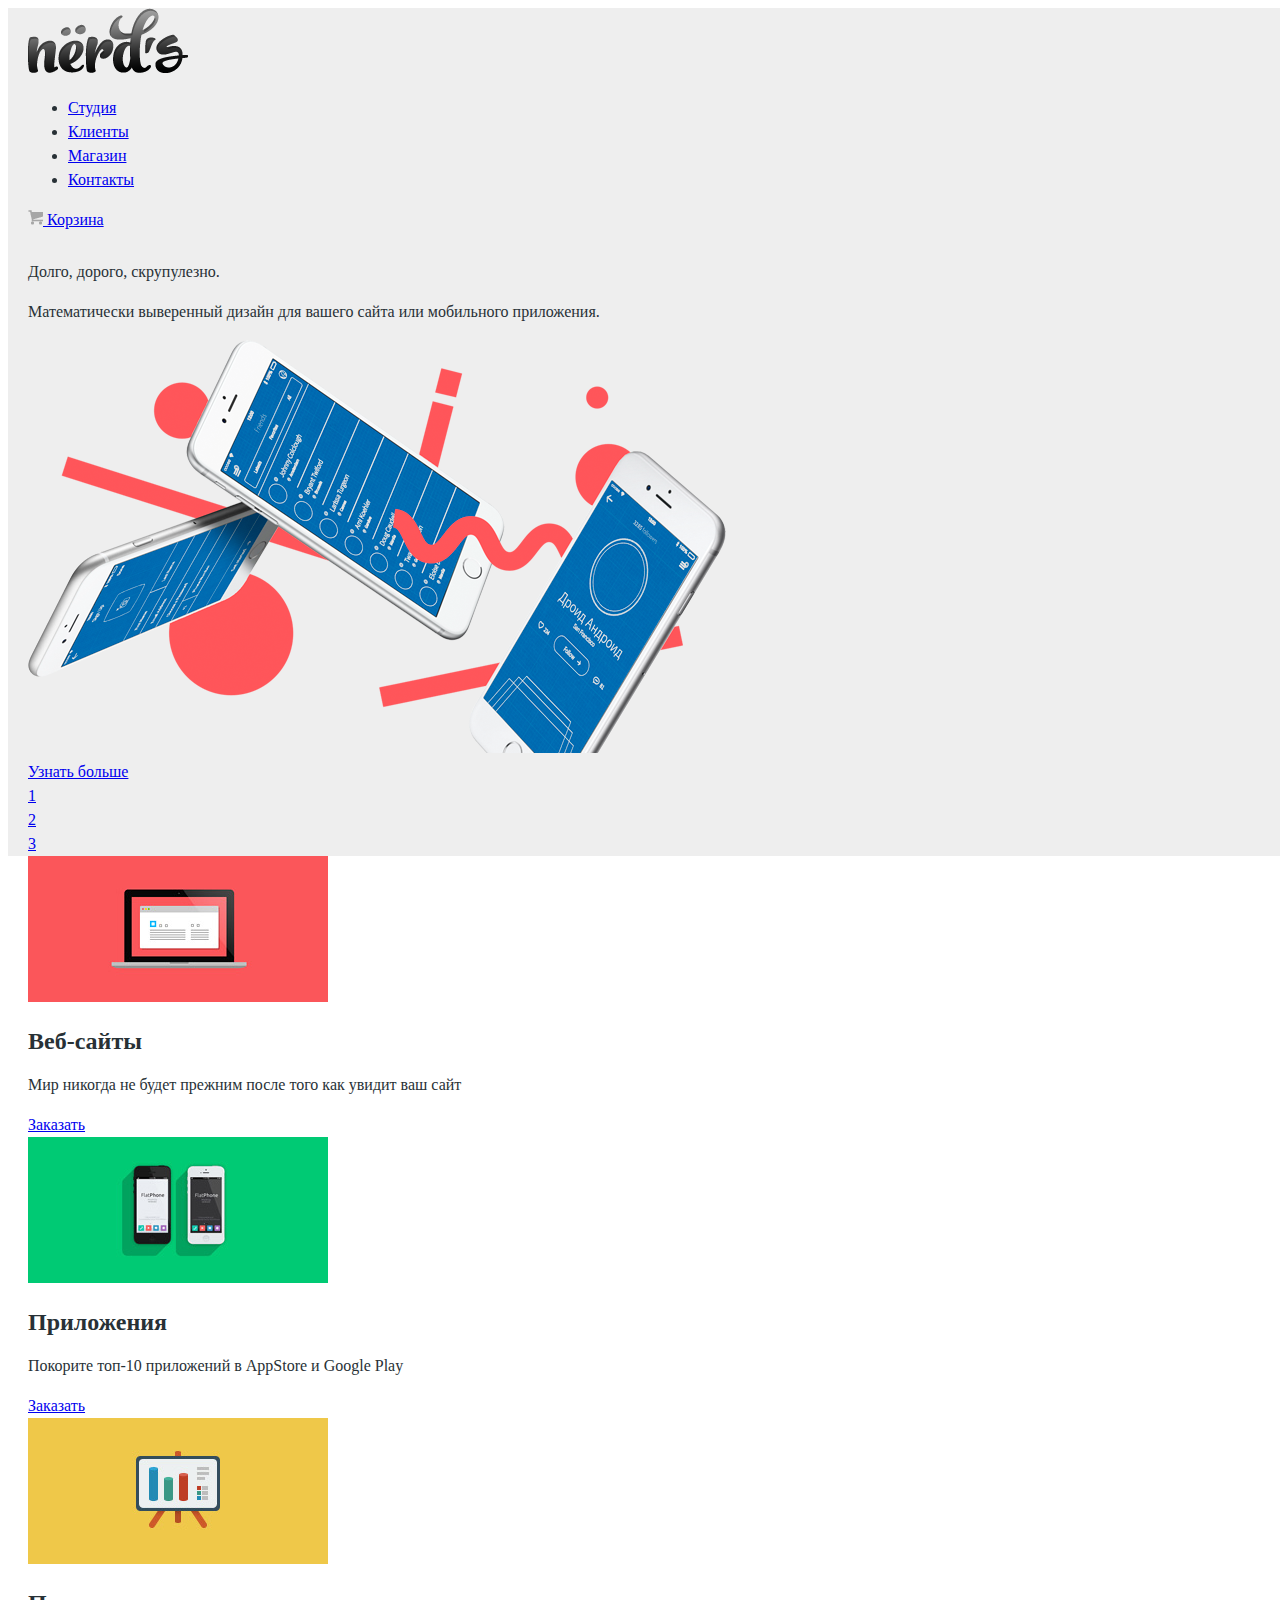
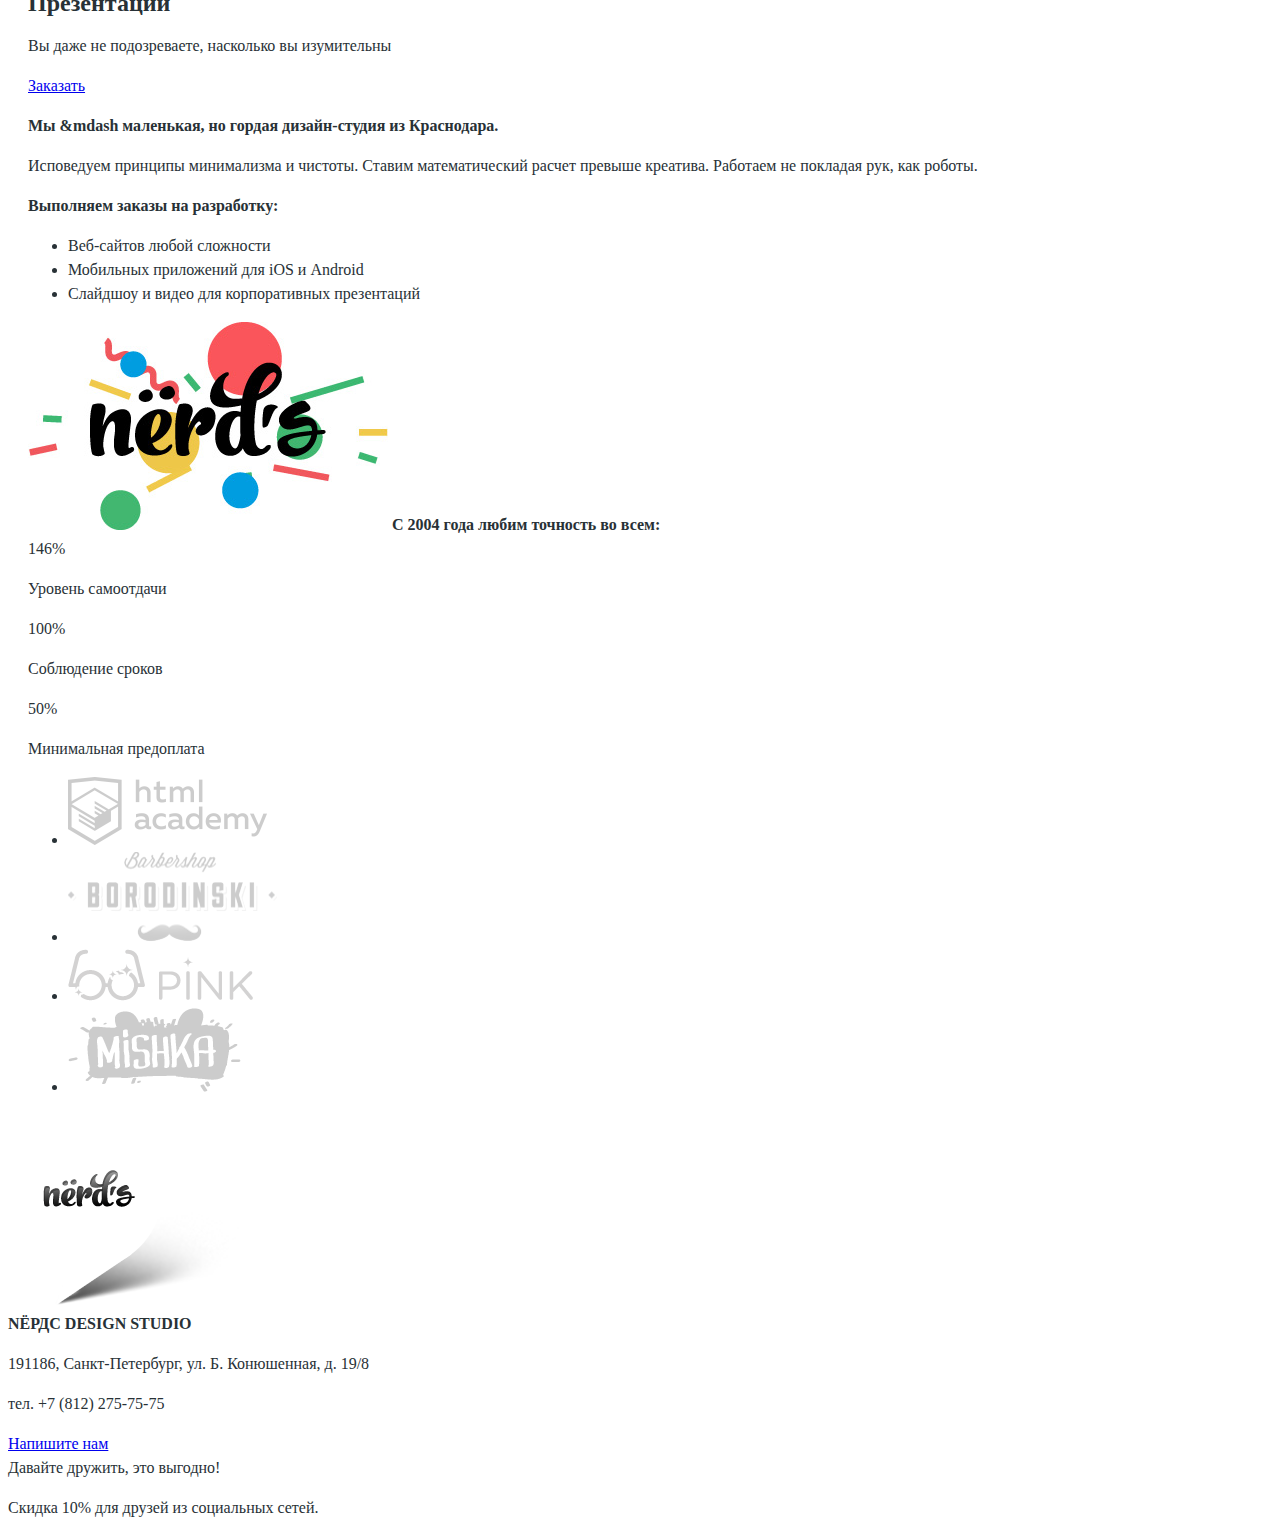
<file: index.html>
<!DOCTYPE html>
<html lang="ru">
  <head>
    <meta charset="utf-8">
    <link rel="stylesheet" href="./css/style.css">
    <title>Главная</title>
  </head>
  <body>
    <header class="main-header">
      <div class="container">
        <div class="index-logo">
          <img src="img/nerds-logo.png" width="160" height="65" alt="Студия Нёрдс">
        </div>

        <nav class="main-navigation">
          <ul>
            <li>
              <a href="#">Студия</a>
            </li>
            <li>
              <a href="#">Клиенты</a>
            </li>
            <li>
              <a href="#">Магазин</a>
            </li>
            <li>
              <a href="#">Контакты</a>
            </li>
          </ul>
        </nav>

        <div class="basket">
          <a class="button" href="#"><img src="img/cart-icon.png" width="15" height="15" alt="Корзина">
          Корзина</a>
        </div>

        <section class="features">
          <div class="slider-1">
            <div>Долго, дорого, скрупулезно.</div>
            <p>Математически выверенный дизайн
          для вашего сайта или мобильного приложения.</p>
            <img src="img/slide1.png" width="698" height="413" alt="Слайд-1">
          </div>
          <!--<div class="slider-2">
            <div>Любим математику как никто другой</div>
            <p>Никакого креатива, только математические формулы
              для расчета идеальных пропорций</p>
            <img src="img/slide2.png" width="698" height="413" alt="Слайд-2">
          </div>
          <div class="slider-3">
            <div>Только ночь, только хардкор</div>
            <p>Работать днем, как все? Мы против этого.
              Ближе к полуночи работа только начинается.</p>
            <img src="img/slide3.png" width="698" height="413" alt="Слайд-3">
          </div>
        -->
          <a href="#" class ="btn-get-more">Узнать больше</a>
          <div class="pager">
            <div class="pager-item">
              <a href="#" class="pager-link-active">1</a>
            </div>
            <div class="pager-item">
              <a href="#" class="pager-link">2</a>
            </div>
            <div class="pager-item">
              <a href="#" class="pager-link">3</a>
            </div>
          </div>
        </section>
      </div>
    </header>
    <main class="container">
      <section class="index-services">
        <div class="websites">
          <img src="img/illustration-1.jpg" width="300" height="146" alt="Веб-сайты">
          <h2>Веб-сайты</h2>
          <p>Мир никогда не будет прежним после того как увидит ваш сайт</p>
          <a href="#" class="btn-order">Заказать</a>
        </div>
        <div class="apps">
          <img src="img/illustration-2.jpg" width="300" height="146" alt="Приложения">
          <h2>Приложения</h2>
          <p>Покорите топ-10 приложений в AppStore и Google Play</p>
          <a href="#" class="btn-order">Заказать</a>
        </div>
        <div class="presentations">
          <img src="img/illustration-3.jpg" width="300" height="146" alt="Презентации">
          <h2>Презентации</h2>
          <p>Вы даже не подозреваете, насколько вы изумительны</p>
          <a href="#" class="btn-order">Заказать</a>
        </div>
      </section>
      <div class="description-left">
        <p><b class="lead">Мы &mdash маленькая, но гордая дизайн-студия из Краснодара.</b></p>
        <p>Исповедуем принципы минимализма и чистоты. Ставим математический расчет
        превыше креатива. Работаем не покладая рук, как роботы.</p>
        <b>Выполняем заказы на разработку:</b>
        <ul>
          <li>Веб-сайтов любой сложности</li>
          <li>Мобильных приложений для iOS и Android</li>
          <li>Слайдшоу и видео для корпоративных презентаций</li>
        </ul>
      </div>
      <article class="logo-statistic-right">
        <img src="img/nerds-illustration.png" width="360" height="208" alt="Логотип">
        <b>С 2004 года любим точность во всем:</b>
        <div class="preference-1">
          <span>146%</span>
          <p>Уровень самоотдачи</p>
        </div>
        <div class="preference-2">
          <span>100%</span>
          <p>Соблюдение сроков</p>
        </div>
        <div class="preference-3">
          <span>50%</span>
          <p>Минимальная предоплата</p>
        </div>
      </article>
      <div class="portfolio">
        <ul>
          <li><a href="#"><img src="img/logo-1.png" width="199" height="68" alt="htmlacademy"></a></li>
          <li><a href="#"><img src="img/logo-2.png" width="209" height="90" alt="borodinski"></a></li>
          <li><a href="#"><img src="img/logo-3.png" width="185" height="52" alt="pink"></a></li>
          <li><a href="#"><img src="img/logo-4.png" width="173" height="84" alt="mishka"></a></li>
        </ul>
      </div>
    </main>
    <footer>
        <div class="map">
          <img src="img/map-marker.png" width="231" height="190" alt="Карта">
        </div>
        <div class="adress">
          <b>NЁРДС DESIGN STUDIO</b>
          <p>191186, Санкт-Петербург,
          ул. Б. Конюшенная, д. 19/8</p>
          <p>тел. +7 (812) 275-75-75</p>
          <a href="#" class="btn">Напишите нам</a>
        </div>
        <div class="social-media-footer">
            <a href="#" class="vk"></a>
            <a href="#" class="fb"></a>
            <a href="#" class="insta"></a>
        </div>
        <div class="footer-text">
            <span>Давайте дружить, это выгодно!</span>
            <p>Скидка 10% для друзей из социальных сетей.</p>
        </div>
      </footer>
  </body>
</html>
</file>
<file: css/style.css>
@font-face {
    font-family: "Roboto", "Helvetica";
    src:
        local("Roboto Regular"),
        url("/assets/course73/roboto.woff") format("woff");
}

body {
  font-family: "Roboto";
  font-size: 16px;
  line-height: 24px;
  color: #283136;
  min-width: 1440px;
  min-height: 2476px;

}

header {
  min-height: 550px;
  background-color: #eeeeee;
}

.container {
  min-width: 1440px;
  margin: 0 auto;
  padding: 0 20px;
}

.main-navigation {
  float: left;
  width: 1160px;
  min-height: 85px;
}

.basket {
  min-height: 180px;
  width: 85px;
}


h1 {
  font-size: 45px;
  line-height: 45px;
  color: #283136;
}

footer h1 {
  font-size: 36px;
  line-height: 36px;
}
</file>
